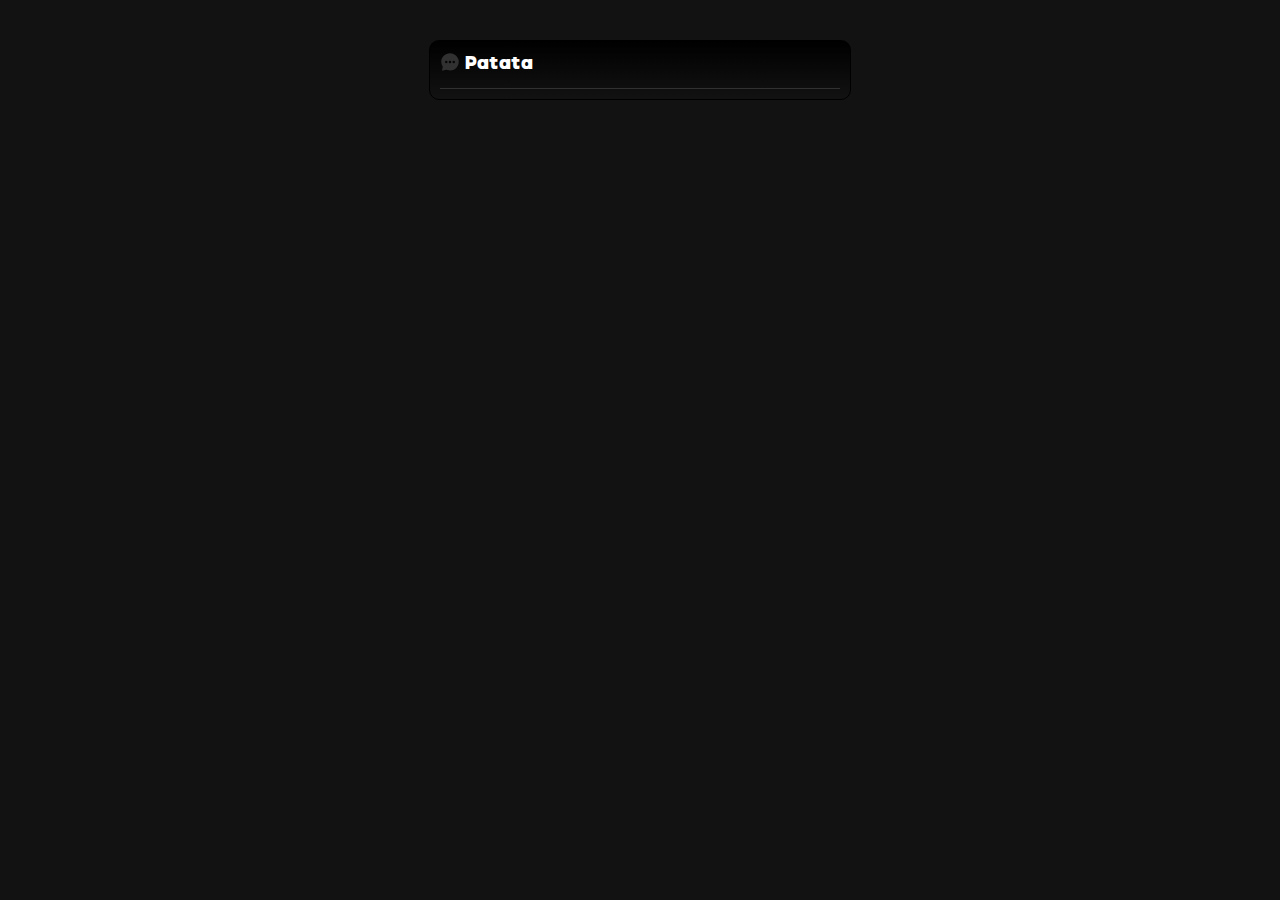
<file: renderer/index.html>
<!DOCTYPE html>
<html lang="es">
<head>
  <meta charset="UTF-8" />
  <meta name="viewport" content="width=device-width, initial-scale=1.0" />
  <title>Chat</title>
  <style>
    @font-face {
      font-family: 'HongMengTi';
      src: url('fuentes/印品鸿蒙体.ttf') format('truetype');
      font-weight: normal;
      font-style: normal;
    }

    html, body {
      margin: 0;
      padding: 0;
      background-color: rgb(18, 18, 18);
      font-family: "HongMengTi", sans-serif;
      min-height: 100vh;
      overflow-y: auto; /* Permite scroll */
    }

    .wrapper {
      display: flex;
      justify-content: center;
      padding: 40px 0;
    }

    .chat-container {
      width: 400px;
      padding: 10px;
      background: linear-gradient(to bottom, #000000, #121212);
      border: #000000 solid 1px;
      border-radius: 10px;
      display: flex;
      flex-direction: column;
      gap: 15px;
    }

    svg {
      color: rgb(49 49 49);
      width: 20px;
      height: 20px;
    }

    .title-div {
      display: flex;
      align-items: center;
      gap: 5px;
    }

    hr {
      border: none;
      height: 1px;
      background-color: rgb(49 49 49);
      margin: 0;
    }
  </style>
</head>
<body>
  <script src="mensajes.js"></script>

  <div class="wrapper">
    <div class="chat-container">
      <div class="title-div">
        <svg stroke="currentColor" fill="currentColor" viewBox="0 0 512 512" xmlns="http://www.w3.org/2000/svg">
          <path d="M475.22 206.52c-10.34-48.65-37.76-92.93-77.22-124.68A227.4 227.4 0 0 0 255.82 32C194.9 32 138 55.47 95.46 98.09 54.35 139.33 31.82 193.78 32 251.37a215.66 215.66 0 0 0 35.65 118.76l4.35 6.05L48 480l114.8-28.56s2.3.77 4 1.42 16.33 6.26 31.85 10.6c12.9 3.6 39.74 9 60.77 9 59.65 0 115.35-23.1 156.83-65.06C457.36 365.77 480 310.42 480 251.49a213.5 213.5 0 0 0-4.78-44.97zM160 288a32 32 0 1 1 32-32 32 32 0 0 1-32 32zm96 0a32 32 0 1 1 32-32 32 32 0 0 1-32 32zm96 0a32 32 0 1 1 32-32 32 32 0 0 1-32 32z"/>
        </svg>
        <span style="color: white; font-size: 16px;" id="title">Patata</span>
      </div>
      <hr>
      <!-- Aquí puedes agregar muchos mensajes para probar el scroll -->
    </div>
  </div>
</body>
</html>
</file>
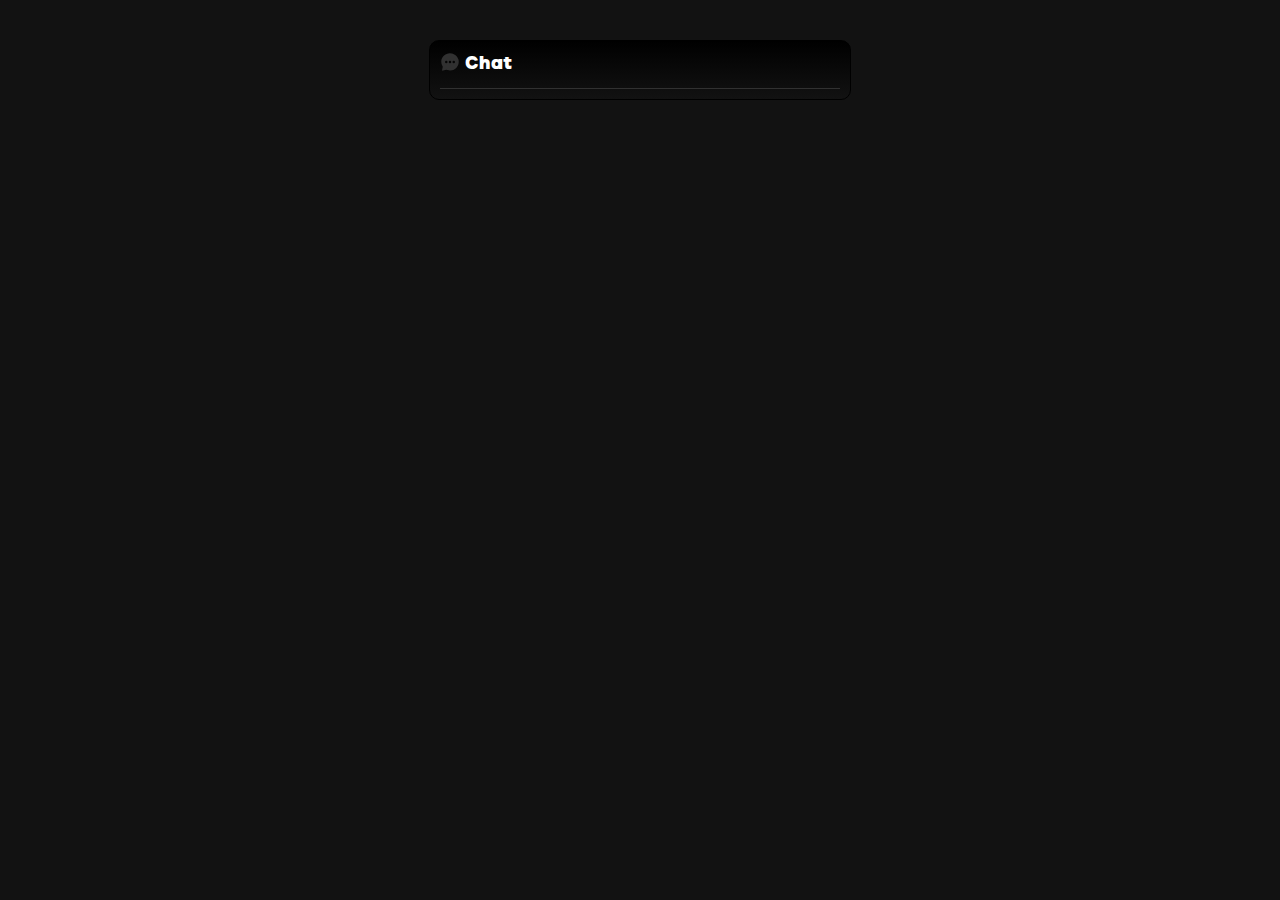
<file: Chat.html>
<!DOCTYPE html>
<html lang="es">
<head>
  <meta charset="UTF-8" />
  <meta name="viewport" content="width=device-width, initial-scale=1.0" />
  <title>Chat</title>
  <style>
    @font-face {
      font-family: 'HongMengTi';
      src: url('fuentes/印品鸿蒙体.ttf') format('truetype');
      font-weight: normal;
      font-style: normal;
    }

    html, body {
      margin: 0;
      padding: 0;
      background-color: rgb(18, 18, 18);
      font-family: "HongMengTi", sans-serif;
      min-height: 100vh;
      overflow-y: auto; /* Permite scroll */
    }

    .wrapper {
      display: flex;
      justify-content: center;
      padding: 40px 0;
    }

    .chat-container {
      width: 400px;
      padding: 10px;
      background: linear-gradient(to bottom, #000000, #121212);
      border: #000000 solid 1px;
      border-radius: 10px;
      display: flex;
      flex-direction: column;
      gap: 15px;
    }

    svg {
      color: rgb(49 49 49);
      width: 20px;
      height: 20px;
    }

    .title-div {
      display: flex;
      align-items: center;
      gap: 5px;
    }

    hr {
      border: none;
      height: 1px;
      background-color: rgb(49 49 49);
      margin: 0;
    }
  </style>
</head>
<body>
  <script type="module" src="mensajes.js"></script>

  <div class="wrapper">
    <div class="chat-container">
      <div class="title-div">
        <svg stroke="currentColor" fill="currentColor" viewBox="0 0 512 512" xmlns="http://www.w3.org/2000/svg">
          <path d="M475.22 206.52c-10.34-48.65-37.76-92.93-77.22-124.68A227.4 227.4 0 0 0 255.82 32C194.9 32 138 55.47 95.46 98.09 54.35 139.33 31.82 193.78 32 251.37a215.66 215.66 0 0 0 35.65 118.76l4.35 6.05L48 480l114.8-28.56s2.3.77 4 1.42 16.33 6.26 31.85 10.6c12.9 3.6 39.74 9 60.77 9 59.65 0 115.35-23.1 156.83-65.06C457.36 365.77 480 310.42 480 251.49a213.5 213.5 0 0 0-4.78-44.97zM160 288a32 32 0 1 1 32-32 32 32 0 0 1-32 32zm96 0a32 32 0 1 1 32-32 32 32 0 0 1-32 32zm96 0a32 32 0 1 1 32-32 32 32 0 0 1-32 32z"/>
        </svg>
        <span style="color: white; font-size: 16px;">Chat</span>
      </div>
      <hr>
      <!-- Aquí puedes agregar muchos mensajes para probar el scroll -->
    </div>
  </div>
</body>
</html>
</file>
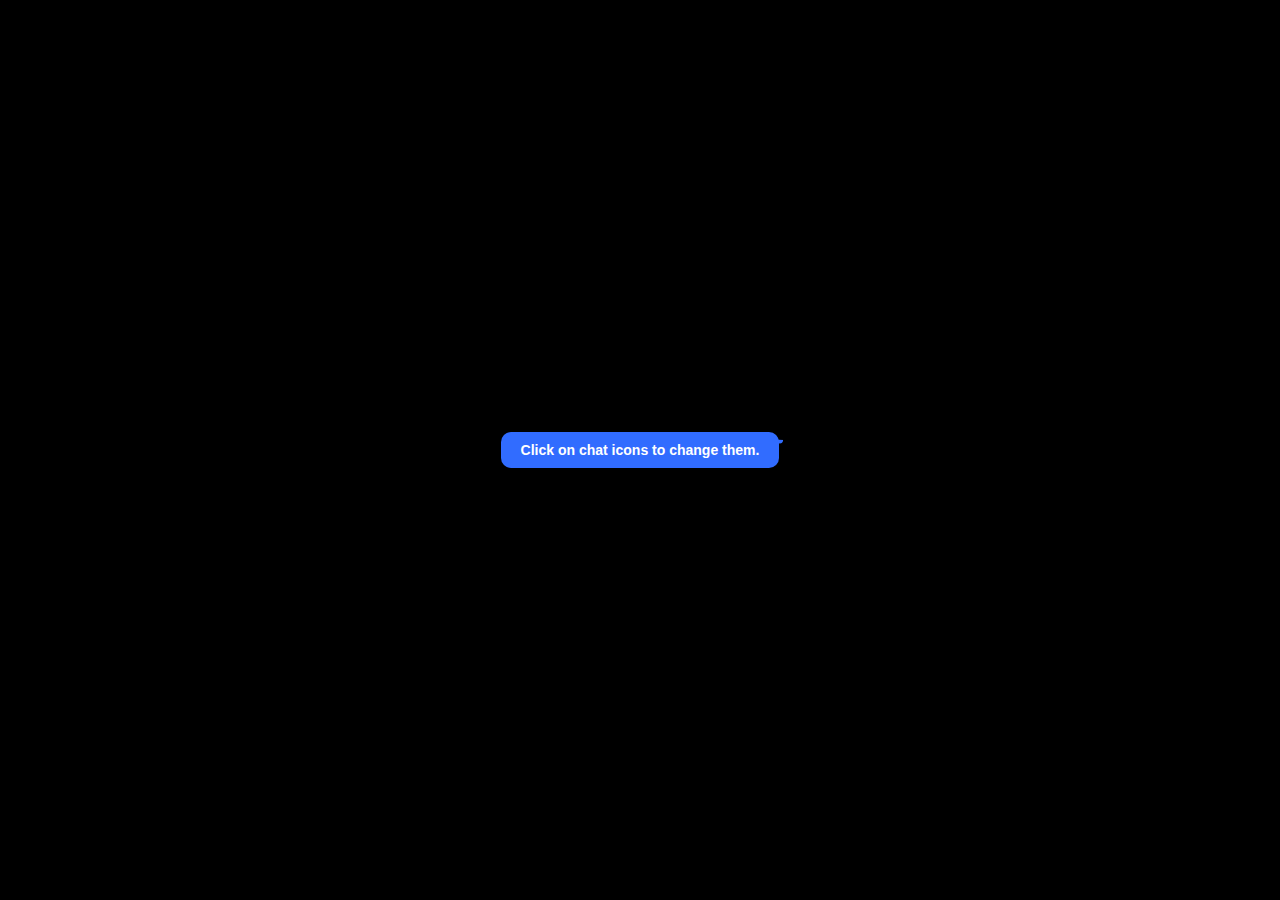
<file: pruevas.html>
<!DOCTYPE html>
<html lang="es">
<head>
  <meta charset="UTF-8">
  <title>Burbuja de Chat Curvada</title>
  <style>
    .chat-bubble {
      background-color: #316CFF;
      color: white;
      padding: 10px 20px;
      border-radius: 10px;
      display: inline-block;
      font-family: Arial, sans-serif;
      font-weight: bold;
      font-size: 14px;
      position: relative;
      max-width: 300px;
    }

    .chat-bubble::after {
        content: "";
        position: absolute;  
        right: -4px;
        top: 50%;
        transform: translateY(-15px);
        width: 10px;
        height: 10px;
        background-color: #316CFF;
        clip-path: path("M 0 0 Q 0 5 10 5 Q 8 12 0 5 Z");
    }

    body {
      background-color: #000;
      display: flex;
      justify-content: center;
      align-items: center;
      height: 100vh;
      margin: 0;
    }
  </style>
</head>
<body>
  <div class="chat-bubble">
    Click on chat icons to change them.
  </div>
</body>
</html>
</file>
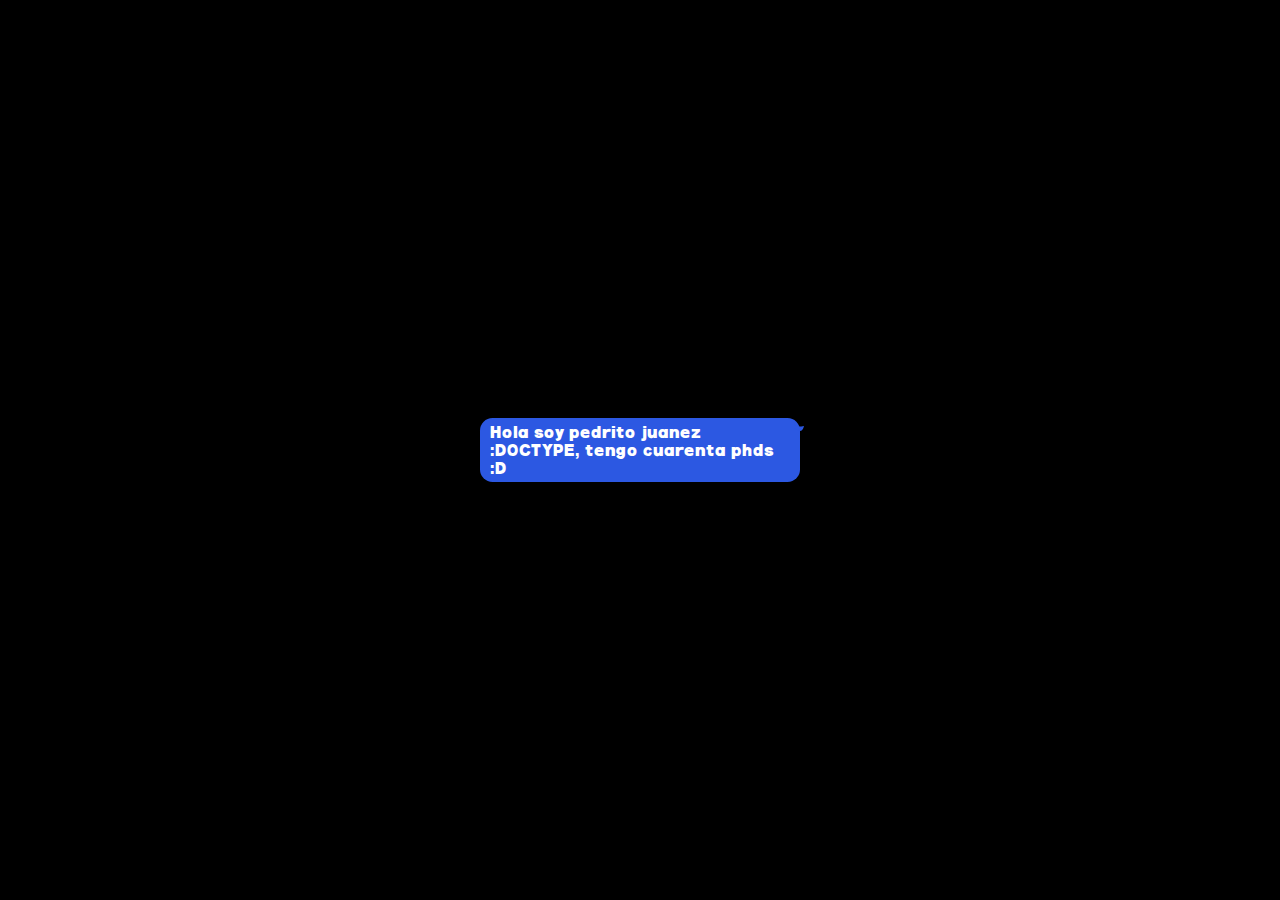
<file: TextBoxAzul.html>
<!DOCTYPE html>
<html lang="es">

<head>
  <meta charset="UTF-8">
  <title>Burbuja de Chat Curvada</title>
  <style>
    @font-face {
      font-family: 'HongMengTi';
      src: url('fuentes/印品鸿蒙体.ttf') format('truetype');
      font-weight: normal;
      font-style: normal;
    }

    .chat-bubble {
      background-color: #2C58E2;
      color: white;
      padding: 5px 10px;
      border-radius: 12.5px;
      display: inline-block;
      font-family: Arial, sans-serif;
      font-size: 14px;
      position: relative;
      max-width: 300px;
      font-family: "HongMengTi";
      ;
    }

    .chat-bubble::after {
      content: "";
      position: absolute;
      right: -4px;
      top: 5px;
      width: 10px;
      height: 10px;
      background-color: #2C58E2;
      clip-path: path("M 0 0 Q 0 5 10 3 Q 8 12 0 5 Z");
    }

    body {
      background-color: #000;
      display: flex;
      justify-content: center;
      align-items: center;
      height: 100vh;
      margin: 0;
    }
  </style>
</head>

<body>
  <div class="chat-bubble">
   Hola soy pedrito juanez :DOCTYPE, tengo cuarenta phds :D
</body>

</html>
</file>
